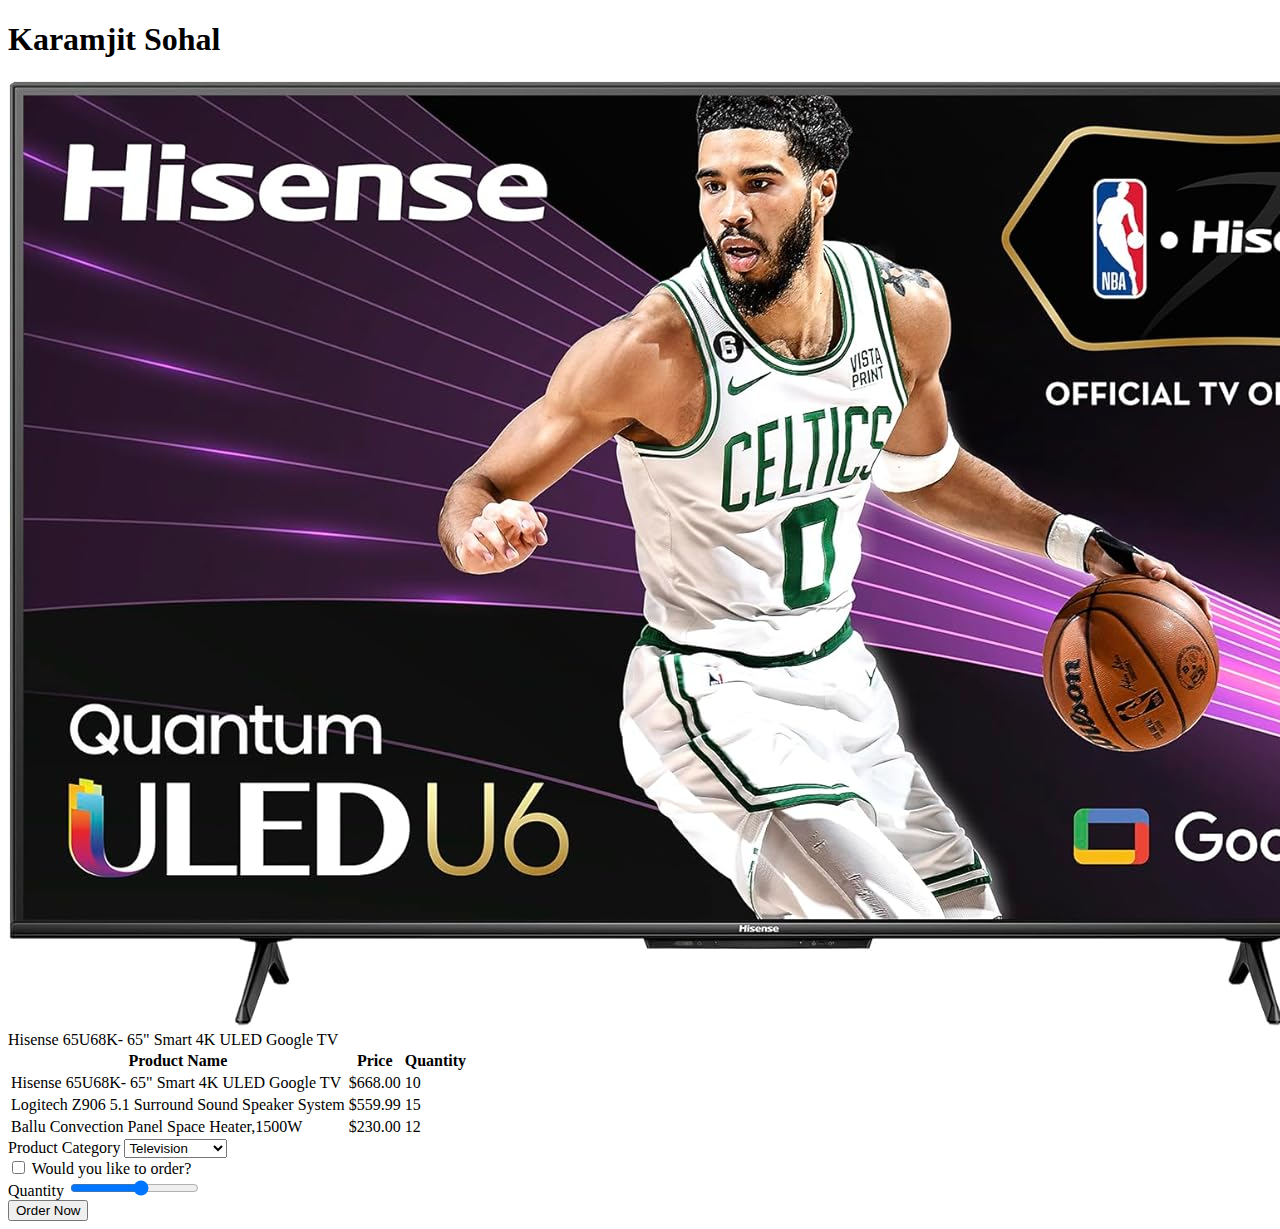
<file: home.html>
<!DOCTYPE html>
<html lang="en">
    <head>
        <meta charset="UTF-8">
        <meta name="viewport" content="width=device-width, initial-scale=1.0">
        <title>Gada Electronics</title>
        <link href="https://cdn.jsdelivr.net/npm/bootstrap@5.0.0-beta1/dist/css/bootstrap.min.css" rel="stylesheet" integrity="sha384-giJF6kkoqNQ00vy+HMDP7azOuL0xtbfIcaT9wjKHr8RbDVddVHyTfAAsrekwKmP1" crossorigin="anonymous">
    </head>
    <body>
        <div class="container">
    <h1>Karamjit Sohal</h1>
    <div class="row">
        <div class="col-md-7">
            <img src="./tv.jpg" alt="Laptop" class="img-fluid">
            <figcaption class="figure-caption">Hisense 65U68K- 65" Smart 4K ULED Google TV</figcaption>
        </div>
        <div class="col-md-5">
            <table class="table table-striped">
                <thead>
                    <tr>
                        <th scope="col">Product Name</th>
                        <th scope="col">Price</th>
                        <th scope="col">Quantity</th>
                    </tr>
                </thead>
                <tbody>
                    <tr>
                        <td>Hisense 65U68K- 65" Smart 4K ULED Google TV</td>
                        <td>$668.00</td>
                        <td>10</td>
                    </tr>
                    <tr>
                        <td>Logitech Z906 5.1 Surround Sound Speaker System</td>
                        <td>$559.99</td>
                        <td>15</td>
                    </tr>
                    <tr>
                        <td>Ballu Convection Panel Space Heater,1500W</td>
                        <td>$230.00</td>
                        <td>12</td>
                    </tr>
                </tbody>
            </table>
        </div>
    </div>

    <div class="row">
        <div class="col-md-12">
            <form>
                <div class="mb-3">
                    <label for="category" class="form-label">Product Category</label>
                    <select class="form-select" id="category">
                        <option value="1">Television</option>
                        <option value="2">Soundbars</option>
                        <option value="3">Heating Units</option>
                    </select>
                </div>
                <div class="mb-3 form-check form-check-inline">
                    <input class="form-check-input" type="checkbox" id="order" value="option1">
                    <label class="form-check-label" for="order">Would you like to order?</label>
                </div>
                <div class="mb-3">
                    <label for="quantity" class="form-label">Quantity</label>
                    <input type="range" class="form-range" id="quantity" min="1" max="10">
                   </div>
                   <div id="quantityCount"></div>
                   <button type="button" class="btn text-dark  btn-warning mb-5" id="orderNowButton">Order Now</button>
            </form>
        </div>
    </div>
</div>

<script src="https://cdn.jsdelivr.net/npm/@popperjs/core@2.9.3/dist/umd/popper.min.js" integrity="sha384-eMNCOe7tC1doHpGoJtKh7z7lGz7fuP4F8nfdFvAOA6Gg/z6Y5J6XqqyGXYM2ntX88gjjnnT8n4N" crossorigin="anonymous"></script>
<script src="https://cdn.jsdelivr.net/npm/bootstrap@5.0.0-beta1/dist/js/bootstrap.min.js" integrity="sha384-pzjw8f+ua7Kw1TIq0v8FqFj
</file>
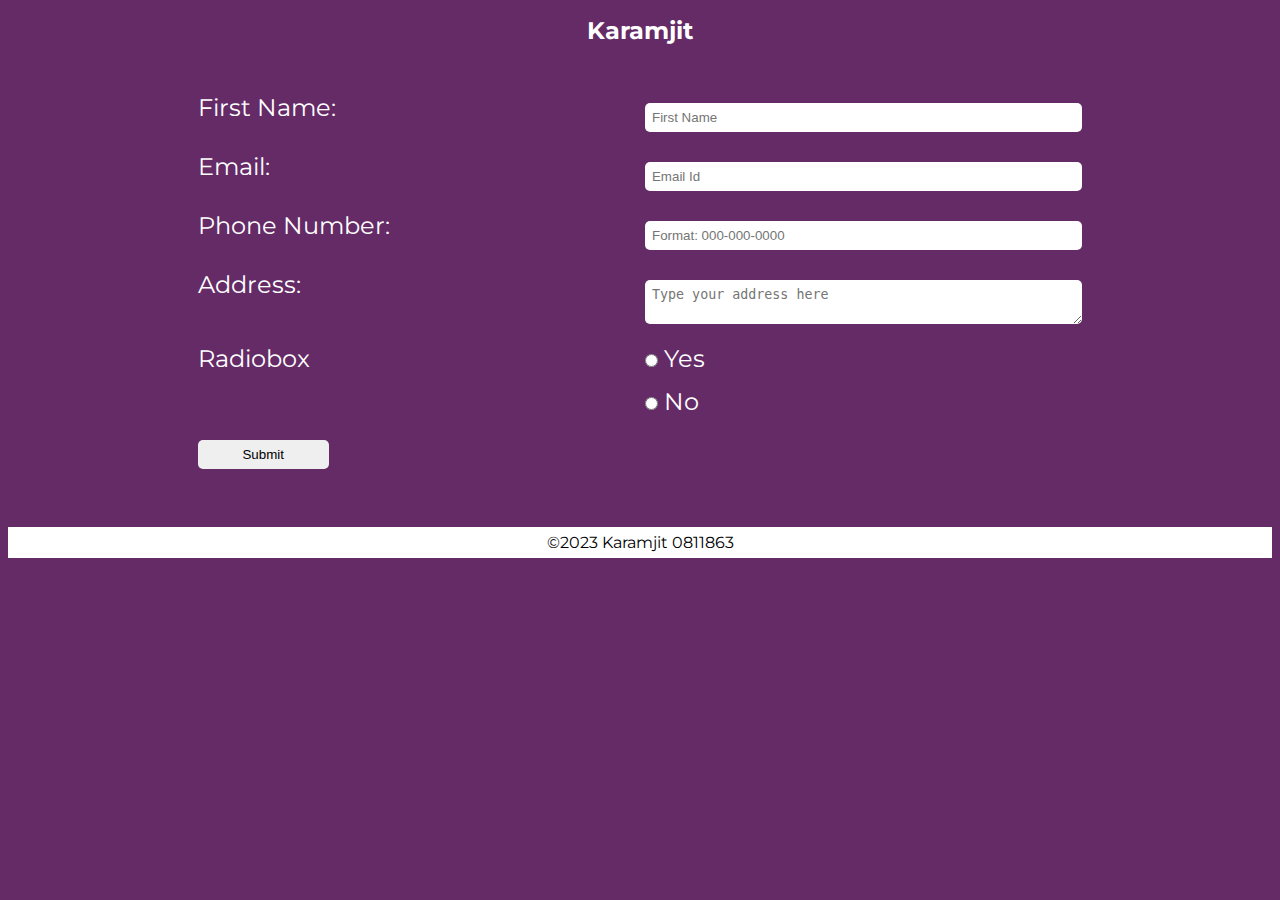
<file: Assignment 6/form.html>
<!DOCTYPE html>
<html>
   <head>
      <meta charset="utf-8">
      <title>Assignment 6</title>
      <meta name="viewport" content="width=device-width, initial-scale=1">
      <link rel="preconnect" href="https://fonts.googleapis.com">
      <link rel="preconnect" href="https://fonts.gstatic.com" crossorigin>
      <link href="https://fonts.googleapis.com/css2?family=Montserrat:wght@500&display=swap" rel="stylesheet">
      <link rel="stylesheet" href="style.css">
   </head>
   <body>
      <header>
         <h1>Karamjit</h1>
      </header>
      <main>
         <section>
            <form action="#" method="get" class="two-column-form">
               <label for="firstName">First Name:</label>
               <input type="text" id="firstName" name="firstName" placeholder="First Name">
               <label for="email">Email:</label>
               <input type="email" name="email" id="email" placeholder="Email Id" required/>
               <label for="tel">Phone Number:</label>
               <input type="tel" name="tel" id="tel" pattern="[0-9]{3}-[0-9]{3}-[0-9]{4}" placeholder="Format: 000-000-0000" required/>
               <label for="address">Address:</label>
               <textarea name="address" id="address" placeholder="Type your address here"></textarea>
               <label for="Radiobox">Radiobox</label>
               <label for="yes">
               <input type="radio" id="yes" name="radio" value=""/>
               Yes</label>
               <label for=""></label>
               <label for="no">
               <input type="radio" id="no" name="radio" value=""/>
               No</label>
               <input type="submit" value="Submit">
            </form>
        </section>
      </main>
      <footer>
         <p>&copy2023 Karamjit 0811863</p>
      </footer>
   </body>
</html>
</file>
<file: Assignment 6/style.css>
body {
    background-color: #652b67;
    font-family: 'Montserrat', sans-serif;
    }
    h1 {
    font-size: 1.5em;
    text-align: center;
    color: white;
    }
    section {
    margin: 3em 0em;
    }
    button[type="submit"]{
    width: 10px;
    }
    label {
    font-size: 24px;
    color: white;
    }
    form {
    display: flex;
    flex-direction: column;
    margin: 15px auto;
    width: 70%;
    }
    .two-column-form {
    display: grid;
    grid-template-columns: repeat(2, 1fr);
    grid-gap: 10px;
    }
    input, textarea {
    margin: 10px 0px;
    padding: 7px;
    border-radius: 5px;
    border: 0;
    }
    input:focus, textarea:focus {
    outline: none;
    }
    /**********************
    4. Footer Styles
    **********************/
    footer { 
    background-color: rgba(255, 255, 255)
    }
    footer p {
    text-align: center;
    padding: 6px 0px;
    }
    /*****Tablet 601px*****/
    @media screen and (min-width: 601px)
    { 
    input[type="submit"]{
    width: 30%;
    }
    /* input:nth-of-type(4),
    input:nth-of-type(5){
        margin-left: -100%;
    } */
    }
    /*****Mobile 600px*****/
    @media only screen and (max-width: 600px) {
    body {
    background-color: #fad356;
    }
    h1 {
    font-size: 45pt;
    }
    label{
    font-size: 30pt;
    }
    .two-column-form {
    display: block;
    }
    input {
    padding: 9px;
    border-radius: 5px;
    width: 100%;
    }

    /* input:nth-of-type(4),
    input:nth-of-type(5){
        width: 25%;

    }
    label:nth-of-type(5),
    label:nth-of-type(6){
        width: 25%;
    } */
    label:nth-of-type(6),
    label:nth-of-type(7),
    label:nth-of-type(8){
        display: inline-block;
        width: 25%;
    }
    textarea{
    width: 100%;
    }
    }
</file>
